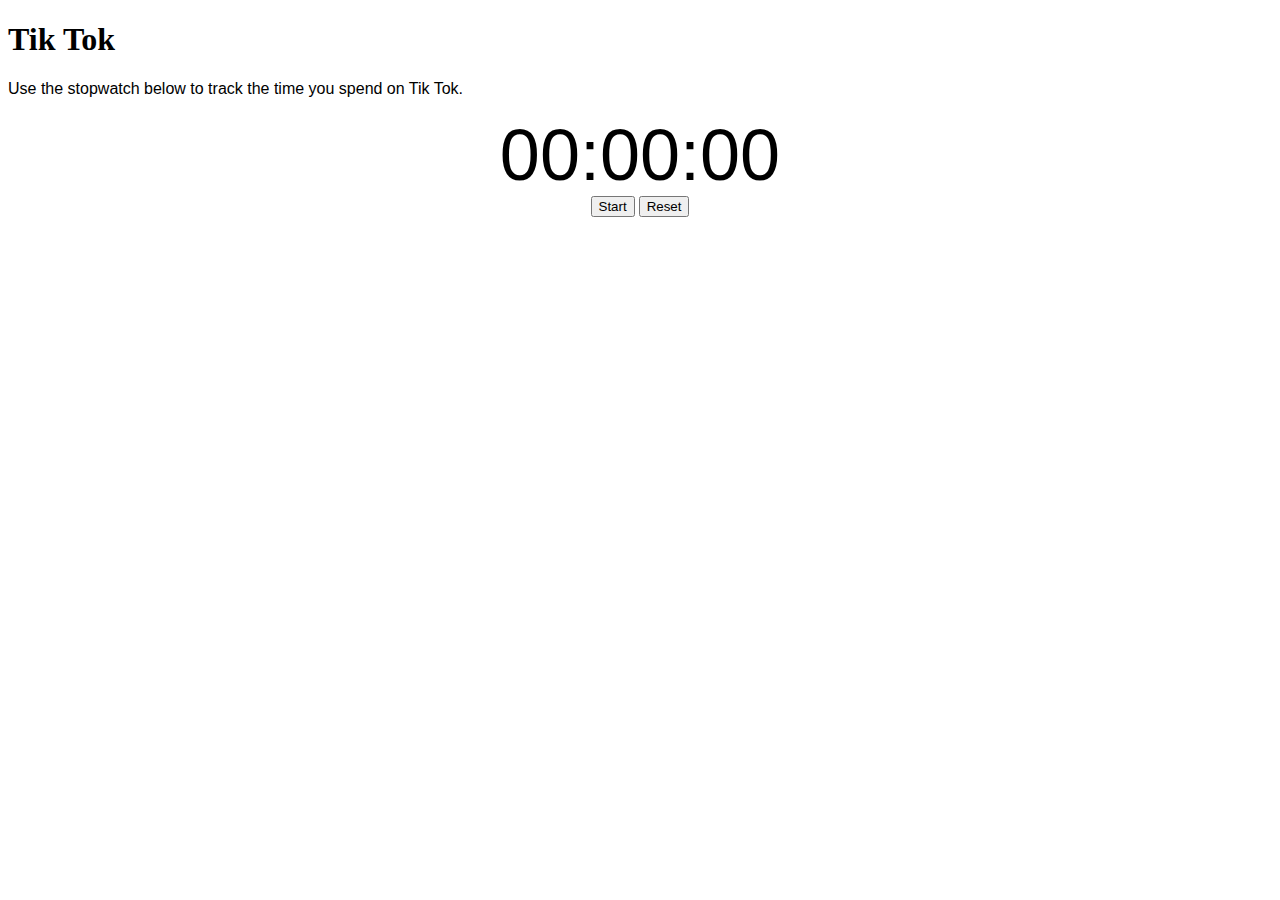
<file: BasicPageHTML/index.html>
<!DOCTYPE html>
<html lang="en">

<head>

	<meta charset="UTF-8">
	<meta name="viewport" content="width=device-width, initial-scale=1.0">
	<title>Static</title>

	<!-- add in styles from CSS file -->
	<link rel="stylesheet" href="style.css">

  <!-- get script from JavaScript file -->
  <script type="text/javascript" src="script.js"></script>

</head>

<body>

  <h1 style="font-family: Futura">Tik Tok</h1>

  <p style="font-family: sans-serif">Use the stopwatch below to track the time you spend on Tik Tok.</p>

	<div class="container">

		<div id="display">
			00:00:00
		</div>

		<div class="buttons">
			<button id="startStop" onclick="startStop()">Start</button> <button id="reset" onclick="reset()">Reset</button>

    </div>

  </div>

  <p><span id="dateTime"></span></p>
  
</body>
</html>
</file>
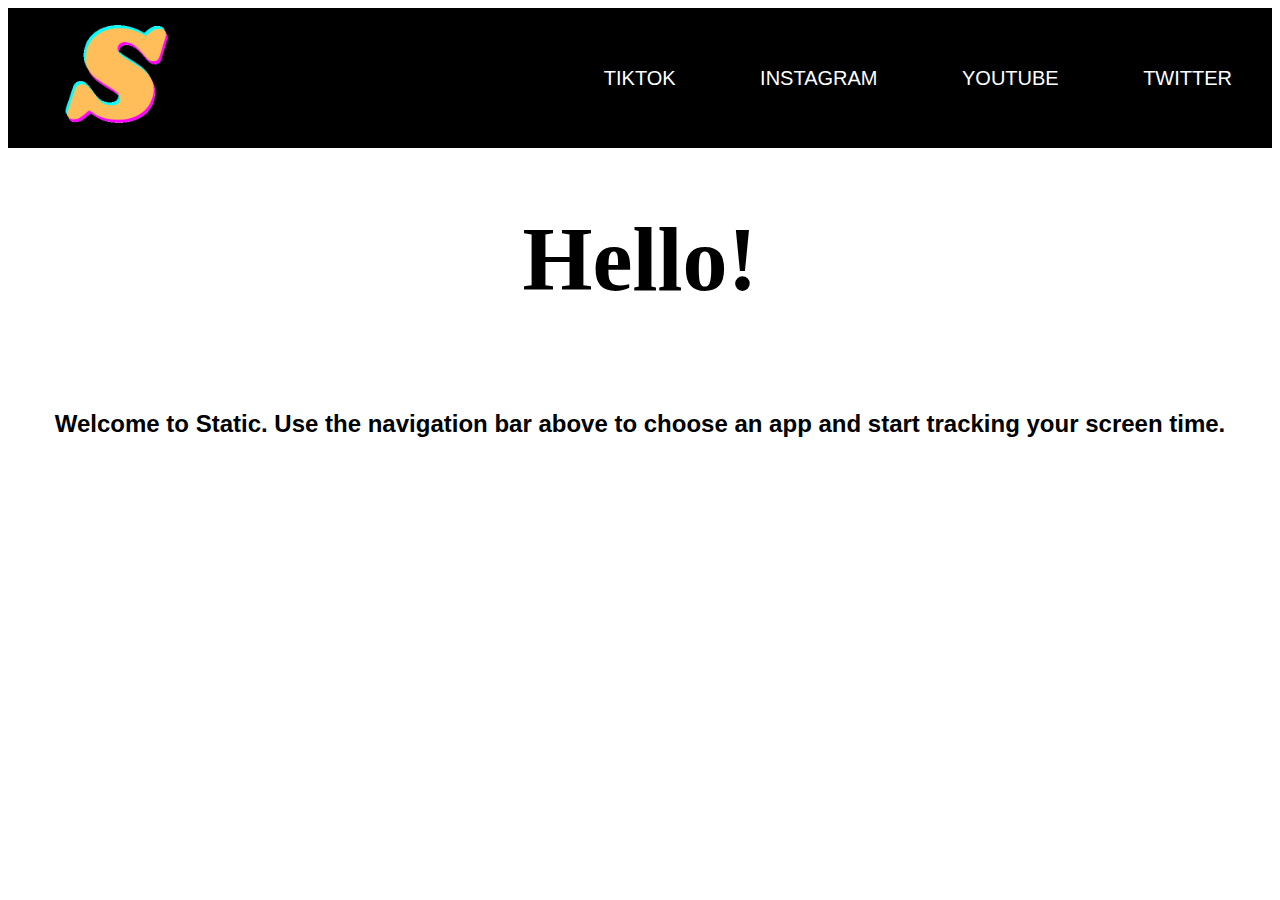
<file: BasicPageHTML/Static/index.html>
<!DOCTYPE html>
<html>
  <head>
    <meta charset="utf-8">
    <meta name="viewport" content="width=device-width">
    <title>Static</title>
    <link href="style.css" rel="stylesheet" type="text/css" />
  </head>

  <body>
    <script src="script.js"></script>

    <div class="banner">
      <div class="navbar">
      <img src="S.png" class="logo">
        <ul>
          <li><a href="tiktok.html">TikTok</a></li>
          <li><a href="insta.html">Instagram</a></li>
          <li><a href="youtube.html">YouTube</a></li>
          <li><a href="twitter.html">Twitter</a></li>
        </ul>
      </div>
    </div>


  <body>

    <h1 style="font-family: Futura; font-size: 90px; text-align: center;">Hello!</h1>

    <div class="container">

      <br>

      <h2 style="font-family: sans-serif; text-align: center">Welcome to Static. Use the navigation bar above to choose an app and start tracking your screen time.</h2>

  </body>

</html>
</file>
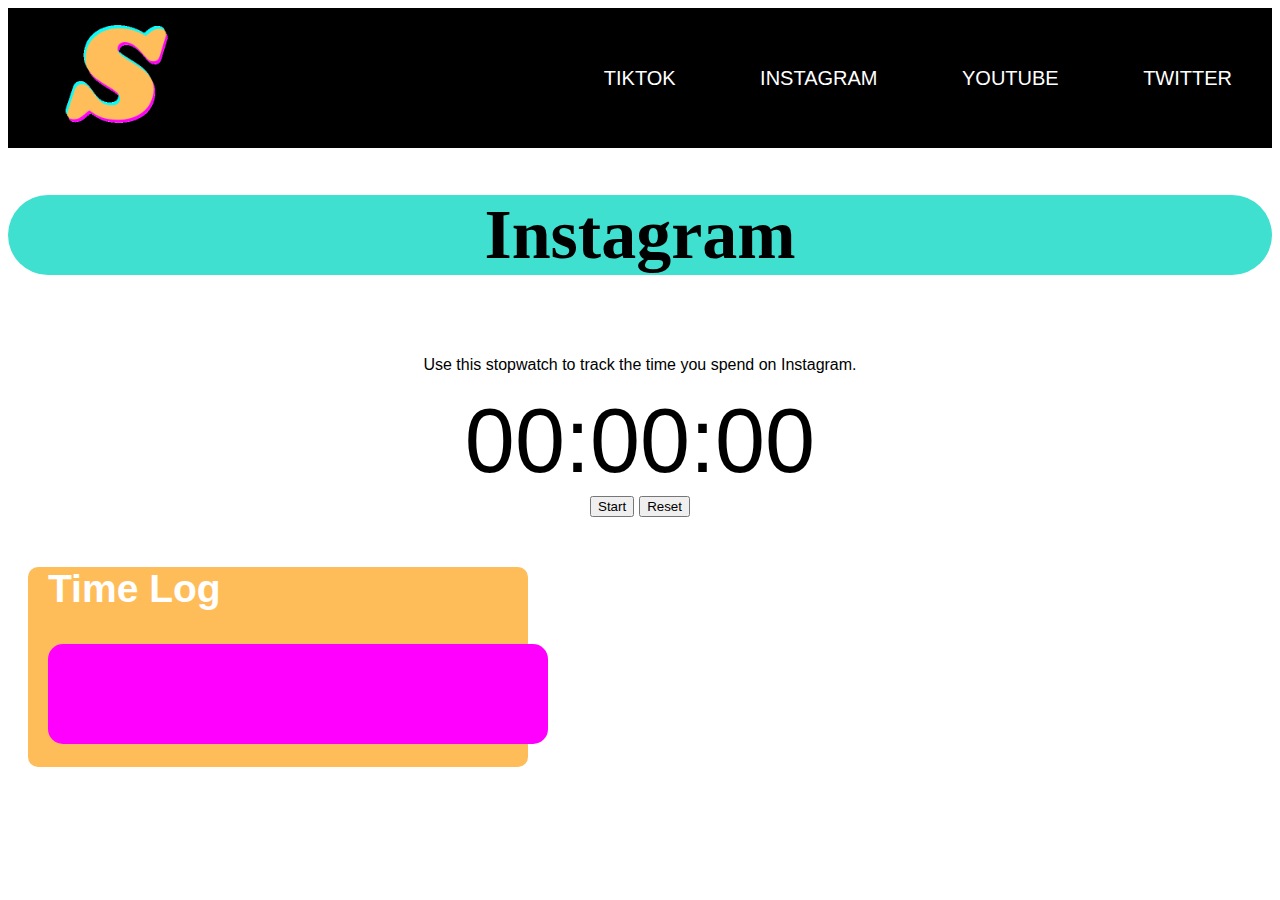
<file: BasicPageHTML/Static/insta.html>
<!DOCTYPE html>
<html>
  <head>
    <meta charset="utf-8">
    <meta name="viewport" content="width=device-width">
    <title>Static</title>
    <link href="page.css" rel="stylesheet" type="text/css" />
  </head>

  <body>
    <script src="script.js"></script>

    <div class="banner">
      <div class="navbar">
      <img src="S.png" class="logo">
        <ul>
          <li><a href="tiktok.html">TikTok</a></li>
          <li><a href="insta.html">Instagram</a></li>
          <li><a href="youtube.html">YouTube</a></li>
          <li><a href="twitter.html">Twitter</a></li>
        </ul>
      </div>
    </div>




  <body>

    <h1 style="font-family: Brush Script MT; font-size: 70px; text-align: center; background: turquoise; width: 100%; border-radius: 100px;">Instagram</h1>

    <div class="container">

      <br>

      <p style="font-family: sans-serif; text-align: center">Use this stopwatch to track the time you spend on Instagram.</p>

      <div id="display">
        00:00:00
      </div>

      <div class="buttons">
        <button id="startStop" onclick="startStop()">Start</button> <button id="reset" onclick="reset()">Reset</button>
      </div>
      <br>
      <div id="dateTime"></div>

    </div>

    <div class="logContainer">
      <h2 style="margin-left:20px">Time Log</h2>
      <div class="content">
        <div id="display2">
        <div id="dateTime"></div>
        </div>
      </div>
    </div>

    </div>

  </body>

  </body>

</html>
</file>
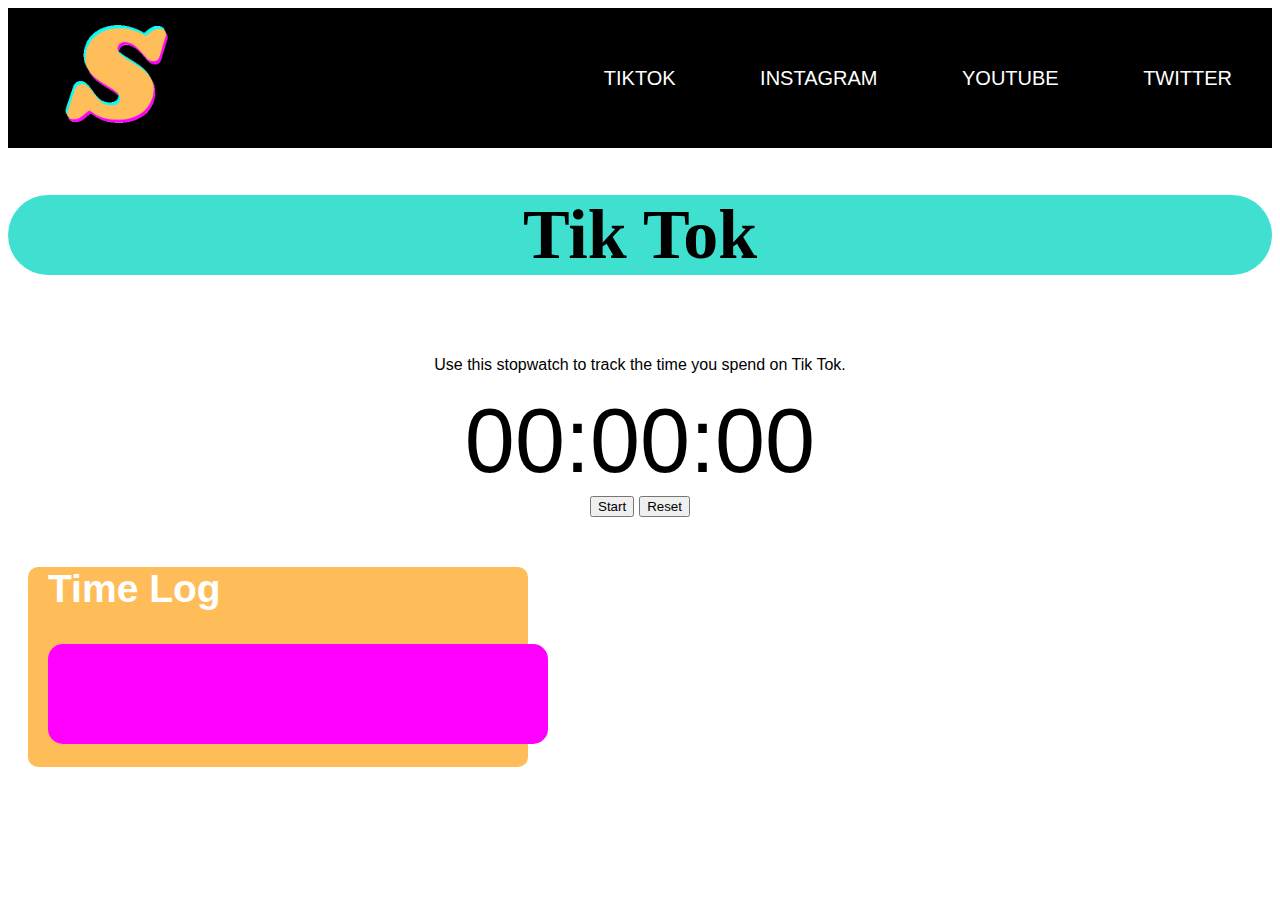
<file: BasicPageHTML/Static/tiktok.html>
<!DOCTYPE html>
<html>
  <head>
    <meta charset="utf-8">
    <meta name="viewport" content="width=device-width">
    <title>Static</title>
    <link href="page.css" rel="stylesheet" type="text/css" />
  </head>

  <body>
    <script src="script.js"></script>

    <div class="banner">
      <div class="navbar">
      <img src="S.png" class="logo">
        <ul>
          <li><a href="tiktok.html">TikTok</a></li>
          <li><a href="insta.html">Instagram</a></li>
          <li><a href="youtube.html">YouTube</a></li>
          <li><a href="twitter.html">Twitter</a></li>
        </ul>
      </div>
    </div>




  <body>

    <h1 style="font-family: Futura; font-size: 70px; text-align: center; background: turquoise; width: 100%; border-radius: 100px;">Tik Tok</h1>

    <div class="container">

      <br>

      <p style="font-family: sans-serif; text-align: center">Use this stopwatch to track the time you spend on Tik Tok.</p>

      <div id="display">
        00:00:00
      </div>

      <div class="buttons">
        <button id="startStop" onclick="startStop()">Start</button> <button id="reset" onclick="reset()">Reset</button>
      </div>
      <br>
      <div id="dateTime"></div>

    </div>

    <div class="logContainer">
      <h2 style="margin-left:20px">Time Log</h2>
      <div class="content">
        <!-- <script>
          var brk = myArray.split(',');
          var lines = brk.join(" <br> ");
          document.write(lines);
        </script> -->
        <div id="display2">
        <div id="dateTime"></div>
        </div>
    </div>

    </div>

  </body>

  </body>

</html>
</file>
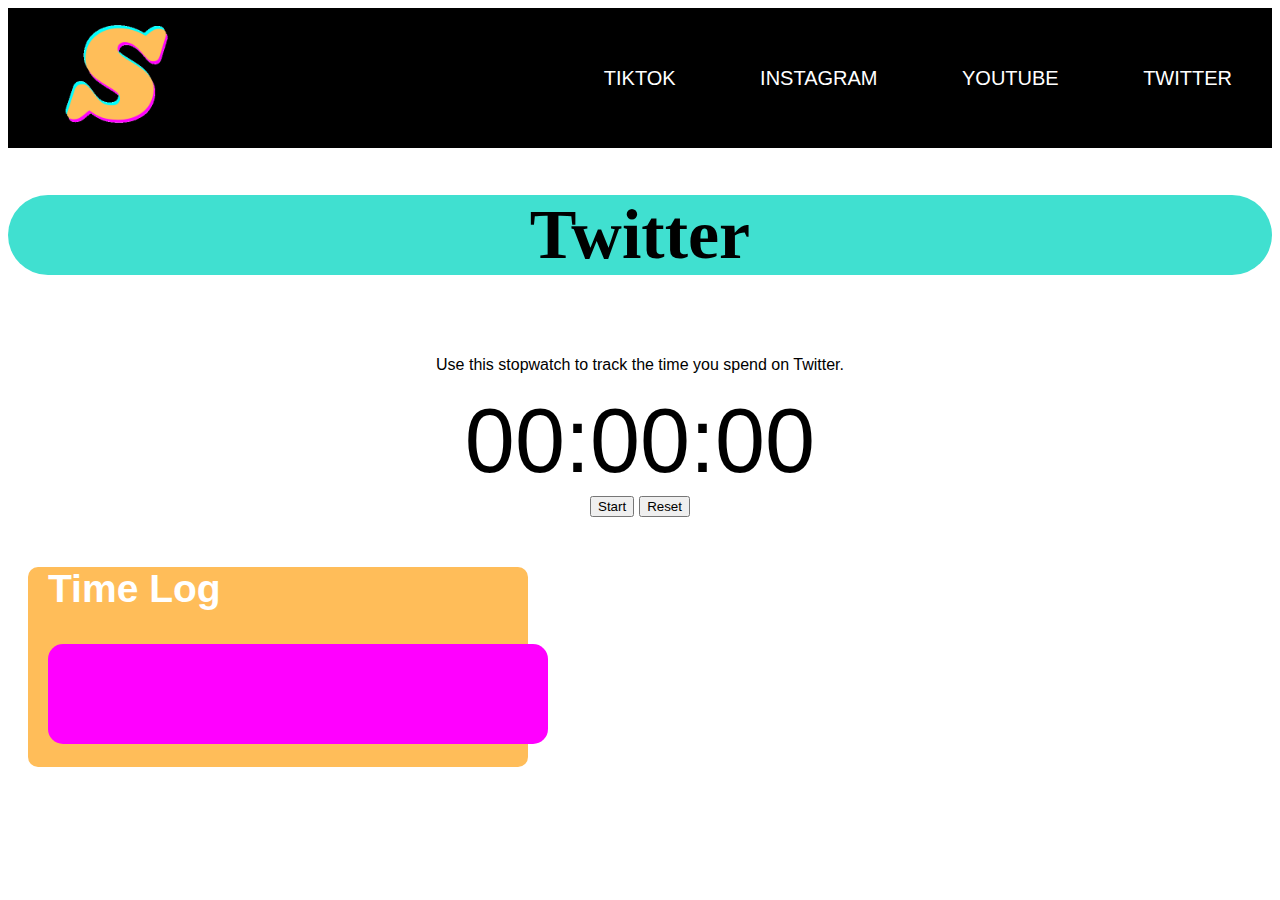
<file: BasicPageHTML/Static/twitter.html>
<!DOCTYPE html>
<html>
  <head>
    <meta charset="utf-8">
    <meta name="viewport" content="width=device-width">
    <title>Static</title>
    <link href="page.css" rel="stylesheet" type="text/css" />
  </head>

  <body>
    <script src="script.js"></script>

    <div class="banner">
      <div class="navbar">
      <img src="S.png" class="logo">
        <ul>
          <li><a href="tiktok.html">TikTok</a></li>
          <li><a href="insta.html">Instagram</a></li>
          <li><a href="youtube.html">YouTube</a></li>
          <li><a href="twitter.html">Twitter</a></li>
        </ul>
      </div>
    </div>




  <body>

    <h1 style="font-family: Trade Gothic LT Std Bold; font-size: 70px; text-align: center; background: turquoise; width: 100%; border-radius: 100px;">Twitter</h1>

    <div class="container">

      <br>

      <p style="font-family: sans-serif; text-align: center">Use this stopwatch to track the time you spend on Twitter.</p>

      <div id="display">
        00:00:00
      </div>

      <div class="buttons">
        <button id="startStop" onclick="startStop()">Start</button> <button id="reset" onclick="reset()">Reset</button>
      </div>
      <br>
      <div id="dateTime"></div>

    </div>

    <div class="logContainer">
      <h2 style="margin-left:20px">Time Log</h2>
      <div class="content">
        <div id="display2">
        <div id="dateTime"></div>
      </div>
    </div>

    </div>

  </body>

  </body>

</html>
</file>
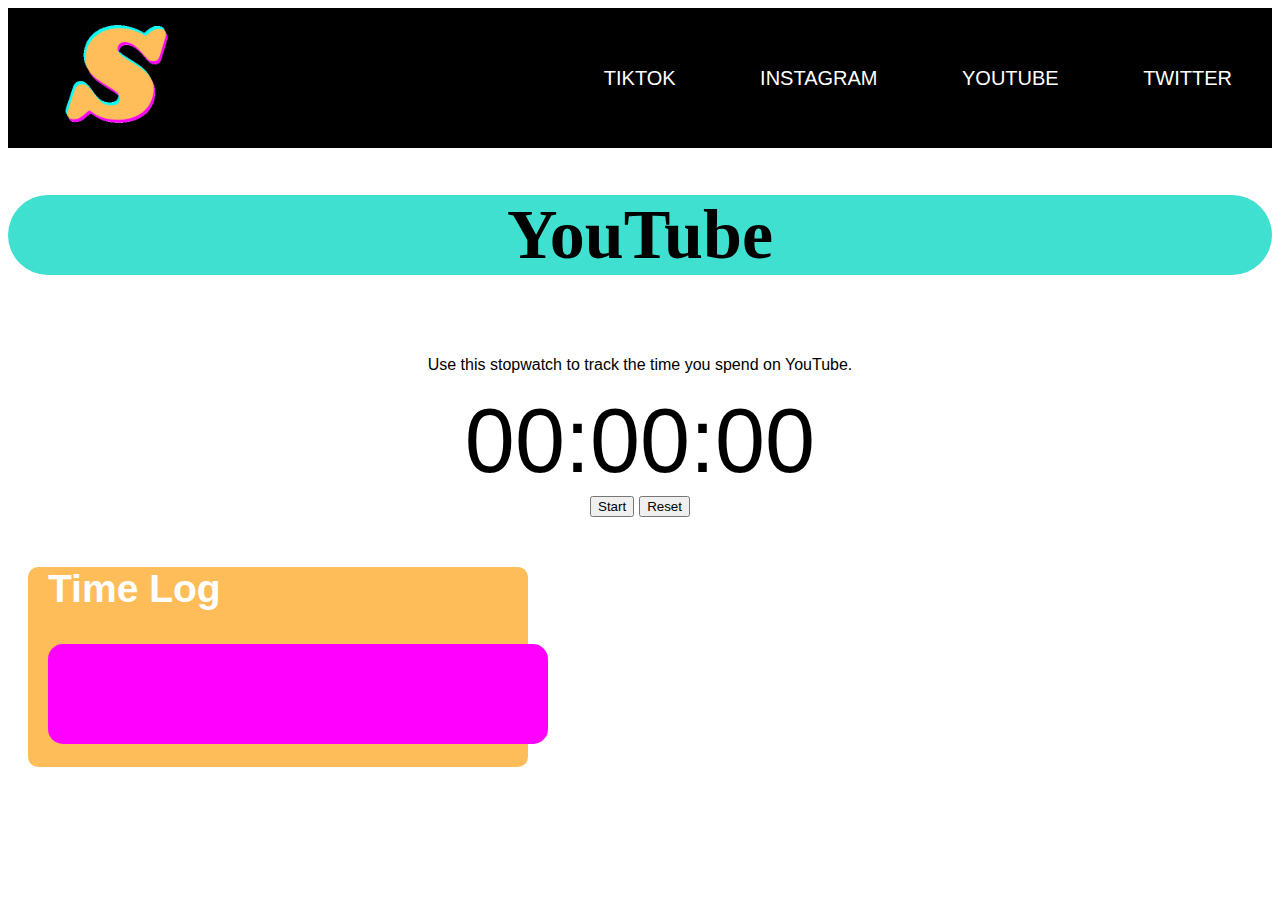
<file: BasicPageHTML/Static/youtube.html>
<!DOCTYPE html>
<html>
  <head>
    <meta charset="utf-8">
    <meta name="viewport" content="width=device-width">
    <title>Static</title>
    <link href="page.css" rel="stylesheet" type="text/css" />
  </head>

  <body>
    <script src="script.js"></script>

    <div class="banner">
      <div class="navbar">
      <img src="S.png" class="logo">
        <ul>
          <li><a href="tiktok.html">TikTok</a></li>
          <li><a href="insta.html">Instagram</a></li>
          <li><a href="youtube.html">YouTube</a></li>
          <li><a href="twitter.html">Twitter</a></li>
        </ul>
      </div>
    </div>




  <body>

    <h1 style="font-family: Tahoma; font-size: 70px; text-align: center; background: turquoise; width: 100%; border-radius: 100px;">YouTube</h1>

    <div class="container">

      <br>

      <p style="font-family: sans-serif; text-align: center">Use this stopwatch to track the time you spend on YouTube.</p>

      <div id="display">
        00:00:00
      </div>

      <div class="buttons">
        <button id="startStop" onclick="startStop()">Start</button> <button id="reset" onclick="reset()">Reset</button>
      </div>
      <br>
      <div id="dateTime"></div>

    </div>

    <div class="logContainer">
      <h2 style="margin-left:20px">Time Log</h2>
      <div class="content">
        <div id="display2">
        <div id="dateTime"></div>
        </div>
      </div>
    </div>

    </div>

  </body>

  </body>

</html>
</file>
<file: BasicPageHTML/style.css>
/* CSS files add styling rules to your content */

.container{
  height: 300px;
  width: 100%;
}

#display{
  width: 100%;
  font-size: 72px;
  font-family: sans-serif;
  text-align: center;
  margin: 0px auto;
}

.buttons{
  text-align: center;
}

#dateTime{
  font-size: 18px;
  font-family: sans-serif;
  text-align: center;
}
</file>
<file: BasicPageHTML/Static/style.css>
.navbar{
  background-color: black;
  font-family: sans-serif;
  width: 100%;
  height: 70px;
  margin: auto;
  padding: 35px 0;
  display: flex;
  align-items: center;
  justify-content: space-between;
}

.logo{
  width: 200px;
  cursor: pointer;
}

.navbar ul li{
  list-style: none;
  display: inline-block;
  margin: 0 40px;
}

.navbar ul li a{  /*access text properties*/
  text-decoration: none;
  color: white;
  text-transform: uppercase;
  font-size: 20px;
}

.navbar a:hover {
  background-color: turquoise;
  color: magenta;
}
</file>
<file: BasicPageHTML/Static/page.css>
.navbar{
  background-color: black;
  font-family: sans-serif;
  width: 100%;
  height: 70px;
  margin: auto;
  padding: 35px 0;
  display: flex;
  align-items: center;
  justify-content: space-between;
}

.logo{
  width: 200px;
  cursor: pointer;
}

.navbar ul li{
  list-style: none;
  display: inline-block;
  margin: 0 40px;
}

.navbar ul li a{  /*access text properties*/
  text-decoration: none;
  color: white;
  text-transform: uppercase;
  font-size: 20px;
}

.navbar a:hover {
  background-color: turquoise;
  color: magenta;
}




.container{
  height: auto;
  width: 100%;
}

#display{
  width: 100%;
  font-size: 90px;
  font-family: sans-serif;
  text-align: center;
  margin: 0px auto;
}

.buttons{
  text-align: center;
  font-size: 20px;
}

#dateTime{
  font-size: 14px;
  font-family: sans-serif;
  text-align: center;
}

.logContainer
{
  font-size: 26px;
  font-family: sans-serif;
  color: white;
  height: 200px;
  width: 500px;
  border-radius: 10px;
  margin-left: 20px;
  background: #FFBD59;
}

.content
{
  height: 100px;
  width: 500px;
  border-radius: 15px;
  margin-left: 20px;
  text-align: center;
  overflow: auto;
  background: magenta;
}

#logText{
  font-size: 18px;
  font-family: 'Times New Roman', Times, serif;
  color: white;
  margin-left: 25px;
}
</file>
